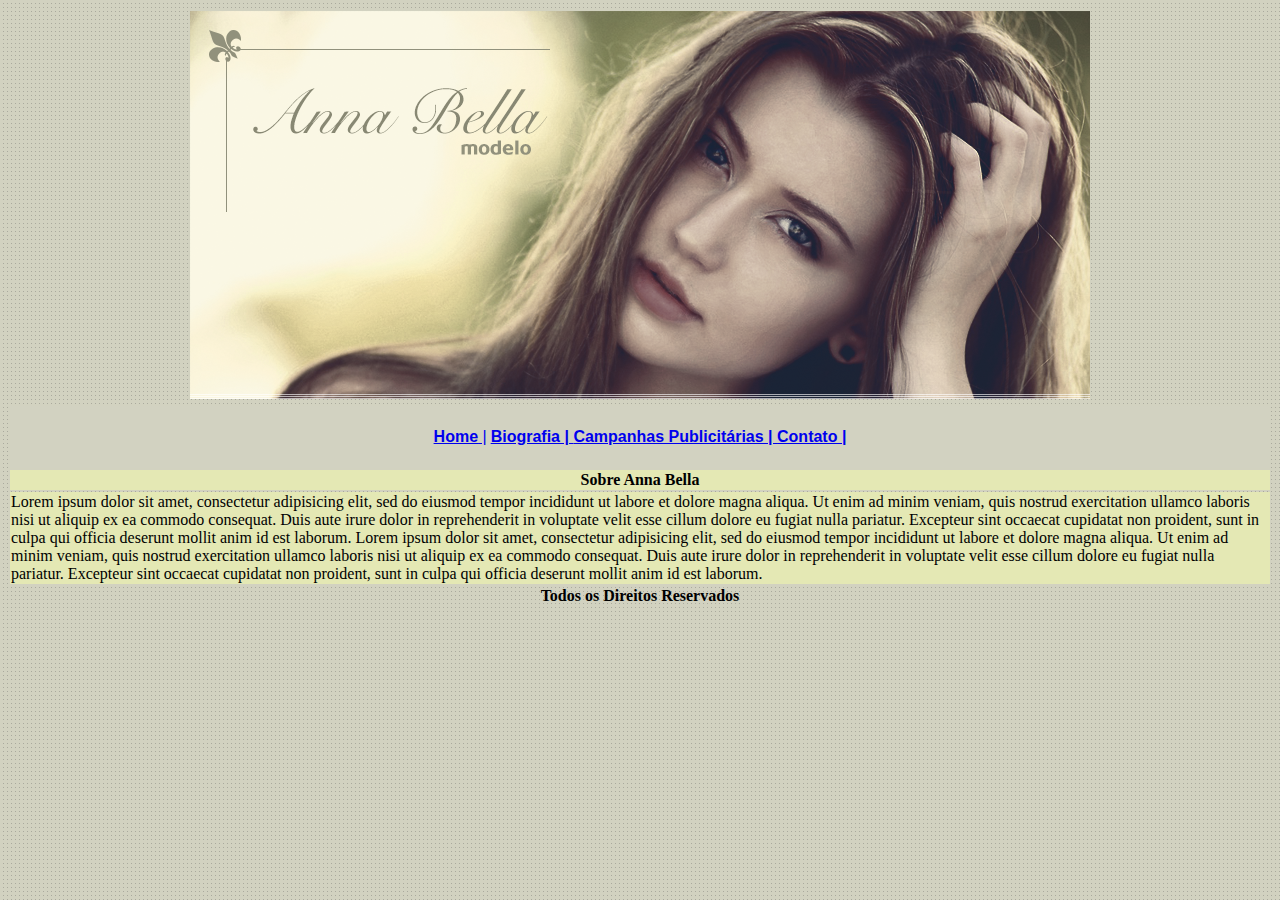
<file: index.html>
<!DOCTYPE html>
<html>
	<head>
		<meta charset="utf-8">



		<title> Anna Bela - Página Principal </title>

		<link rel="stylesheet" type="text/css" href="style.css">


		
</head>


<body>

<table border="0">
	
	<tr>

		<td align="center" colspan="2" width="100"><img src="capa.png"></td>

	</tr>
<tr class="cor_fundo" width="500px">
	<td height="60"align="center" colspan="2">
		
		<a class="letra" href="index.html"><b>Home</b> |</a>  

		<a class="letra" href="biografia.html"> <b> Biografia | </b> </a>

		<a class="letra" href="campanhas-publicitarias.html"> <b> Campanhas Publicitárias | </a>

		<a class="letra" href="contato.html"> Contato | </a>
</tr>
<tr class="cor_fundo2">
	
	<th>Sobre Anna Bella </th>


</tr>	

<tr>
	<td class="cor_fundo2"> Lorem ipsum dolor sit amet, consectetur adipisicing elit, sed do eiusmod
	tempor incididunt ut labore et dolore magna aliqua. Ut enim ad minim veniam,
	quis nostrud exercitation ullamco laboris nisi ut aliquip ex ea commodo
	consequat. Duis aute irure dolor in reprehenderit in voluptate velit esse
	cillum dolore eu fugiat nulla pariatur. Excepteur sint occaecat cupidatat non
	proident, sunt in culpa qui officia deserunt mollit anim id est laborum.

Lorem ipsum dolor sit amet, consectetur adipisicing elit, sed do eiusmod
	tempor incididunt ut labore et dolore magna aliqua. Ut enim ad minim veniam,
	quis nostrud exercitation ullamco laboris nisi ut aliquip ex ea commodo
	consequat. Duis aute irure dolor in reprehenderit in voluptate velit esse
	cillum dolore eu fugiat nulla pariatur. Excepteur sint occaecat cupidatat non
	proident, sunt in culpa qui officia deserunt mollit anim id est laborum.</td>


</tr>			


<tr> 

<td align="center"> <b> Todos os Direitos Reservados <b> </td>	


</tr>
</table>




</body>
</html>
</file>
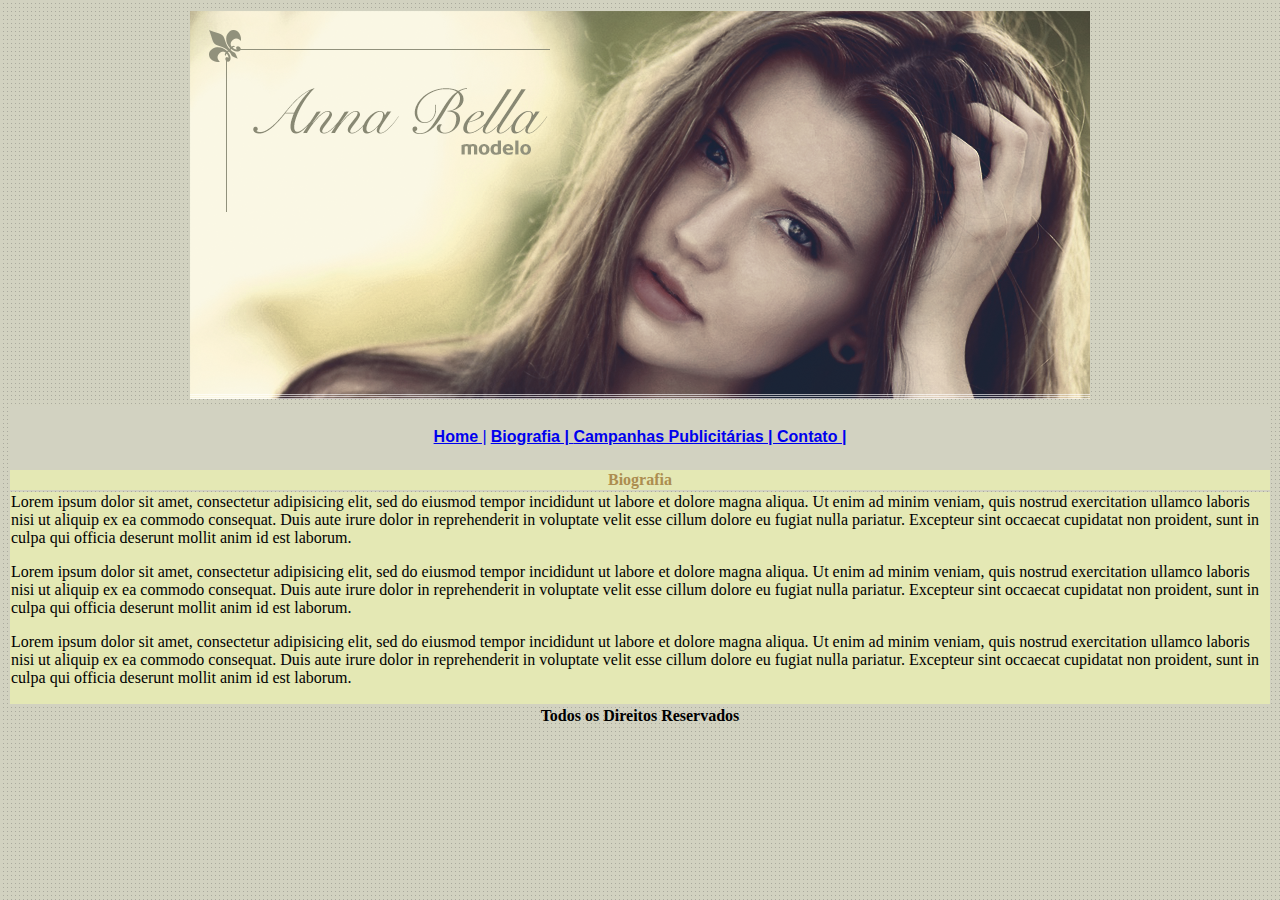
<file: biografia.html>
<!DOCTYPE html>
<html>
	<head>
		<meta charset="utf-8">



		<title> Anna Bela - Página Principal </title>

		<link rel="stylesheet" type="text/css" href="style.css">


		
</head>


<body>

<table border="0">
	
	<tr>

		<td align="center" colspan="2" width="100"><img src="capa.png"></td>

	</tr>
<tr class="cor_fundo" width="500px">
	<td height="60"align="center" colspan="2">
		
		<a class="letra" href="index.html"><b>Home</b> |</a>  

		<a class="letra" href="biografia.html"> <b> Biografia | </b> </a>

		<a class="letra" href="campanhas-publicitarias.html"> <b> Campanhas Publicitárias | </a>

		<a class="letra" href="contato.html"> Contato | </a>
</tr>
<tr class="cor_fundo2">
	
	<th style="color: #AC8D4F ;"> Biografia </th>


</tr>	

<tr>
	<td class="cor_fundo2"> Lorem ipsum dolor sit amet, consectetur adipisicing elit, sed do eiusmod
	tempor incididunt ut labore et dolore magna aliqua. Ut enim ad minim veniam,
	quis nostrud exercitation ullamco laboris nisi ut aliquip ex ea commodo
	consequat. Duis aute irure dolor in reprehenderit in voluptate velit esse
	cillum dolore eu fugiat nulla pariatur. Excepteur sint occaecat cupidatat non
	proident, sunt in culpa qui officia deserunt mollit anim id est laborum.

	<p>

Lorem ipsum dolor sit amet, consectetur adipisicing elit, sed do eiusmod
	tempor incididunt ut labore et dolore magna aliqua. Ut enim ad minim veniam,
	quis nostrud exercitation ullamco laboris nisi ut aliquip ex ea commodo
	consequat. Duis aute irure dolor in reprehenderit in voluptate velit esse
	cillum dolore eu fugiat nulla pariatur. Excepteur sint occaecat cupidatat non
	proident, sunt in culpa qui officia deserunt mollit anim id est laborum.
<p>

	
Lorem ipsum dolor sit amet, consectetur adipisicing elit, sed do eiusmod
tempor incididunt ut labore et dolore magna aliqua. Ut enim ad minim veniam,
quis nostrud exercitation ullamco laboris nisi ut aliquip ex ea commodo
consequat. Duis aute irure dolor in reprehenderit in voluptate velit esse
cillum dolore eu fugiat nulla pariatur. Excepteur sint occaecat cupidatat non
proident, sunt in culpa qui officia deserunt mollit anim id est laborum.


</td>


</tr>			


<tr> 

<td align="center"> <b> Todos os Direitos Reservados <b> </td>	


</tr>
</table>




</body>
</html>
</file>
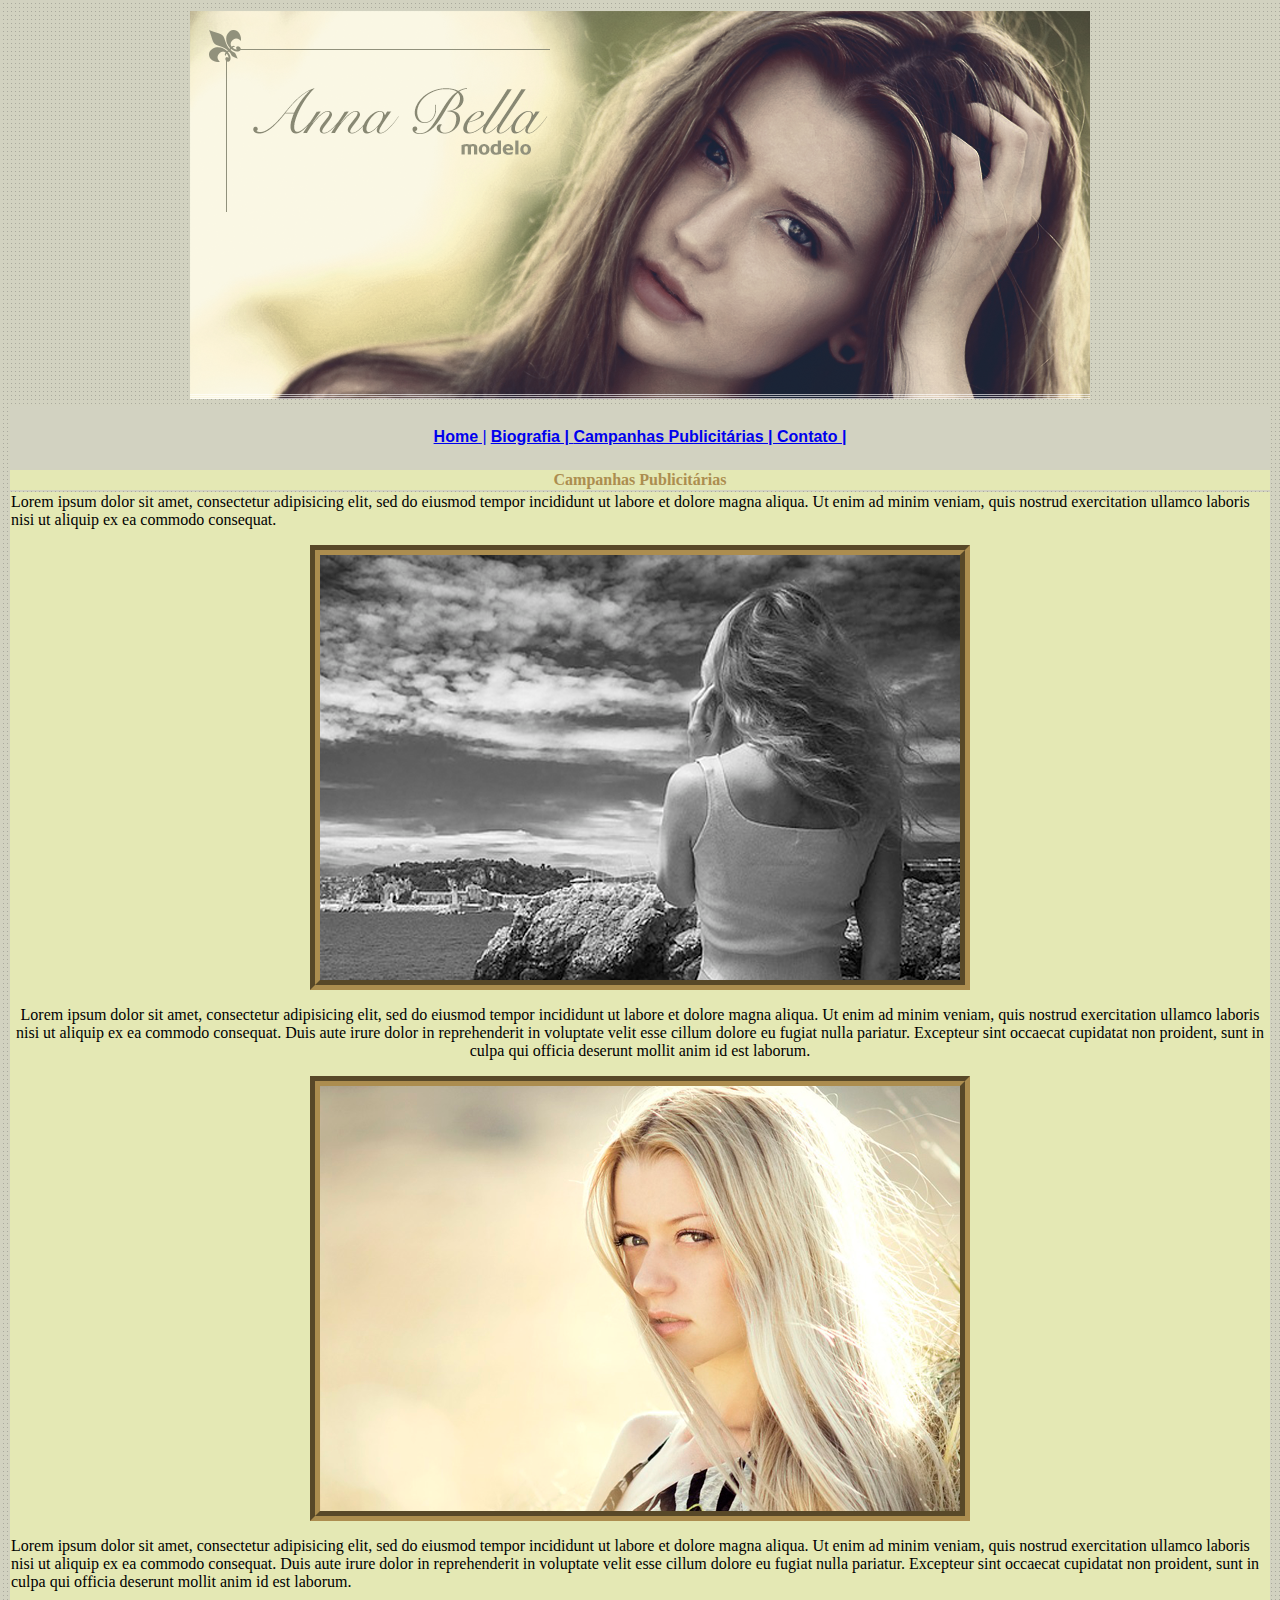
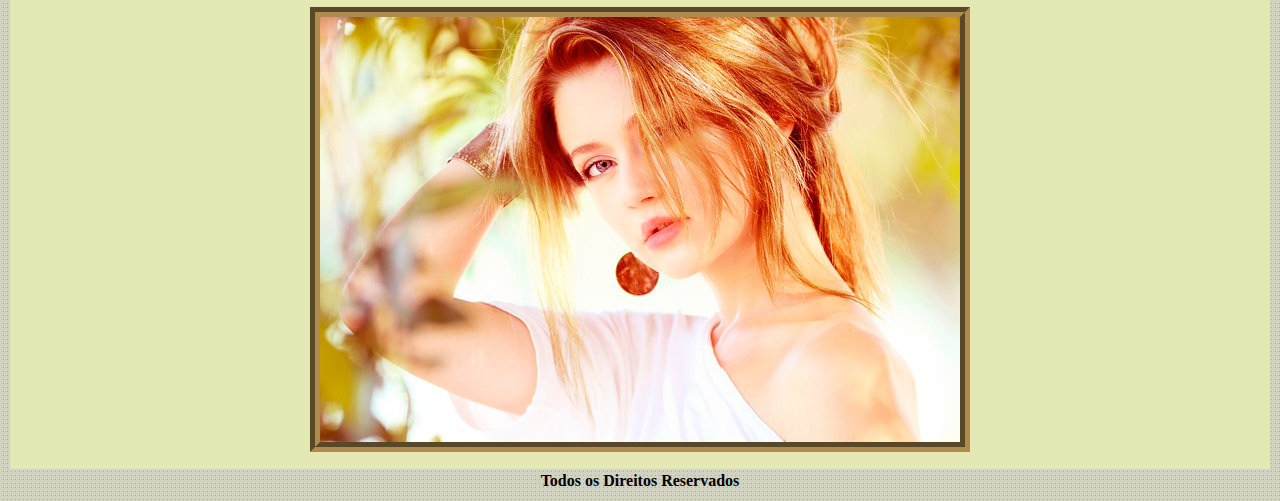
<file: campanhas-publicitarias.html>
<!DOCTYPE html>
<html>
	<head>
		<meta charset="utf-8">



		<title> Anna Bela - Página Principal </title>

		<link rel="stylesheet" type="text/css" href="style.css">


		
</head>


<body>

<table border="0">
	
	<tr>

		<td align="center" colspan="2" width="100"><img src="capa.png"></td>

	</tr>
<tr class="cor_fundo" width="500px">
	<td height="60"align="center" colspan="2">
		
		<a class="letra" href="index.html"><b>Home</b> |</a>  

		<a class="letra" href="biografia.html"> <b> Biografia | </b> </a>

		<a class="letra" href="campanhas-publicitarias.html"> <b> Campanhas Publicitárias | </a>

		<a class="letra" href="contato.html"> Contato | </a>
</tr>
<tr class="cor_fundo2">
	
	<th style="color: #AC8D4F ;"> Campanhas Publicitárias </th>


</tr>	

<tr>
	<td class="cor_fundo2"> Lorem ipsum dolor sit amet, consectetur adipisicing elit, sed do eiusmod
	tempor incididunt ut labore et dolore magna aliqua. Ut enim ad minim veniam,
	quis nostrud exercitation ullamco laboris nisi ut aliquip ex ea commodo
	consequat. <br>
<p align="center">


	<img class="borda" src="foto1.png" align="center"> 


</p>

	<p align="center">

Lorem ipsum dolor sit amet, consectetur adipisicing elit, sed do eiusmod
	tempor incididunt ut labore et dolore magna aliqua. Ut enim ad minim veniam,
	quis nostrud exercitation ullamco laboris nisi ut aliquip ex ea commodo
	consequat. Duis aute irure dolor in reprehenderit in voluptate velit esse
	cillum dolore eu fugiat nulla pariatur. Excepteur sint occaecat cupidatat non
	proident, sunt in culpa qui officia deserunt mollit anim id est laborum.

<p align="center">


	<img class="borda" src="foto2.png" align="center"> 
</p>
	
Lorem ipsum dolor sit amet, consectetur adipisicing elit, sed do eiusmod
tempor incididunt ut labore et dolore magna aliqua. Ut enim ad minim veniam,
quis nostrud exercitation ullamco laboris nisi ut aliquip ex ea commodo
consequat. Duis aute irure dolor in reprehenderit in voluptate velit esse
cillum dolore eu fugiat nulla pariatur. Excepteur sint occaecat cupidatat non
proident, sunt in culpa qui officia deserunt mollit anim id est laborum.

<p align="center">

<img class="borda" src="foto3.png" align="center"> 


</p>


</td>


</tr>			


<tr> 

<td align="center"> <b> Todos os Direitos Reservados <b> </td>	


</tr>
</table>




</body>
</html>
</file>
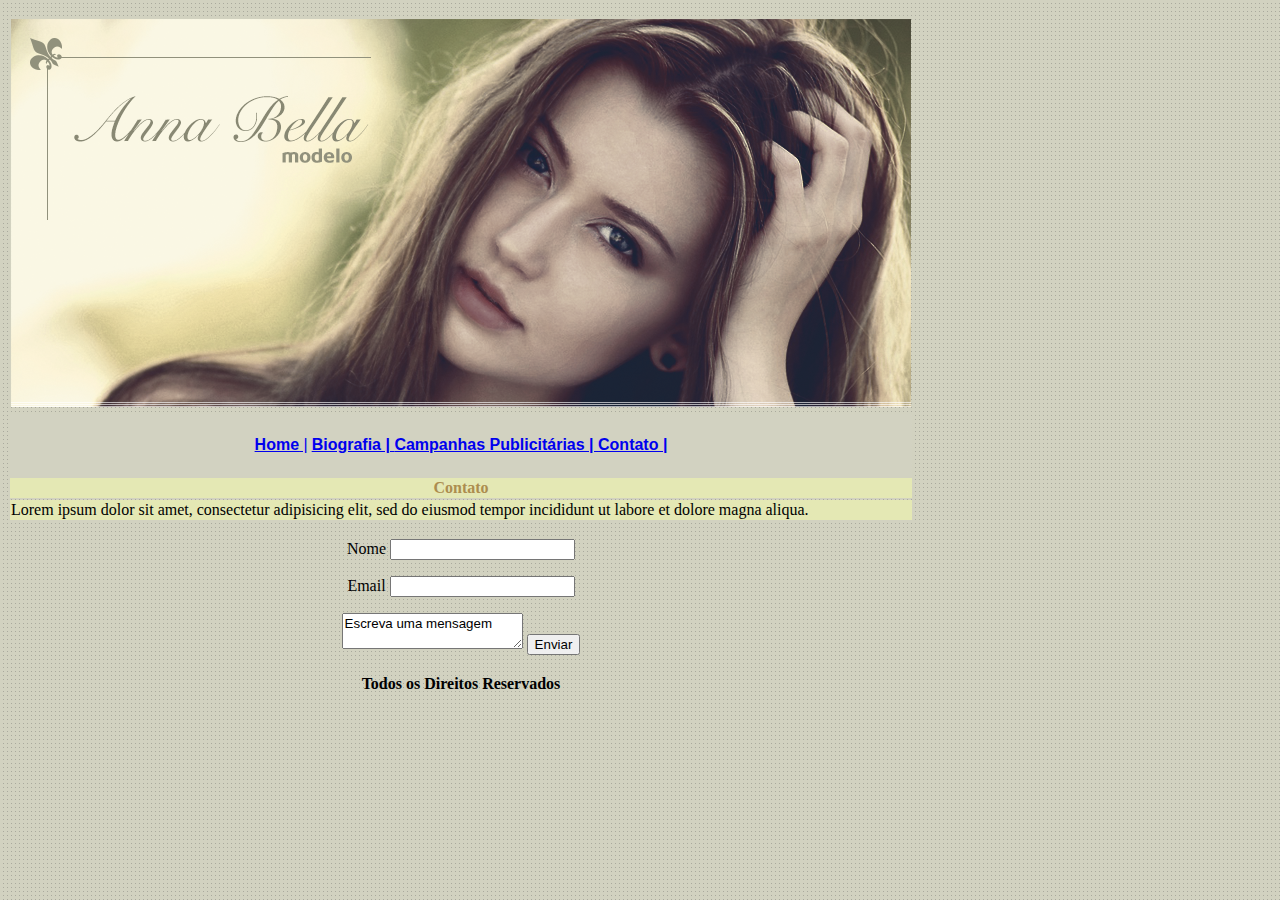
<file: contato.html>
<!DOCTYPE html>
<html>
	<head>
		<meta charset="utf-8">



		<title> Anna Bela - Página Principal </title>

		<link rel="stylesheet" type="text/css" href="style.css">


		
</head>


<body>

<table border="0">
	
	<tr>

		<td align="center" colspan="2" width="100"><img src="capa.png"></td>

	</tr>
<tr class="cor_fundo" width="500px">
	<td height="60"align="center" colspan="2">
		
		<a class="letra" href="index.html"><b>Home</b> |</a>  

		<a class="letra" href="biografia.html"> <b> Biografia | </b> </a>

		<a class="letra" href="campanhas-publicitarias.html"> <b> Campanhas Publicitárias | </a>

		<a class="letra" href="contato.html"> Contato | </a>
</tr>
<tr class="cor_fundo2">
	
	<th style="color: #AC8D4F ;"> Contato </th>


</tr>	

<tr>
	<p> <td colspan="2" class="cor_fundo2"> Lorem ipsum dolor sit amet, consectetur adipisicing elit, sed do eiusmod
	tempor incididunt ut labore et dolore magna aliqua. </td> </p>

	<p></p>	<p></p>



</tr>

<tr>
<td colspan="2">
	


	<form>
		
		<p align="center">

		<label for="nome"> Nome </label>
		<input type="text" name="nome">
		<p align="center">
		<label for="email"> Email </label>
		<input type="text" name="email">
		</p>

	</p>

		<p align="center">

		<textarea class="letra">Escreva uma mensagem</textarea> 
		<button>Enviar</button>

		</p>

		

	</form>
</td>
</tr>			


<tr> 

<td align="center"> <b> Todos os Direitos Reservados <b> </td>	


</tr>
</table>




</body>
</html>
</file>
<file: style.css>
body{

	background: #d2d2c1 url('fundo.png');
}


.cor_fundo {

	background-color: #d2d2c1;
}


.cor_fundo2 {


	background-color: #E4E8B4 ;

}



.letra {


	font-family: sans-serif;
	font-weight: 10px;

}


.letra_titulo {

	font-style: sans-serif;
	font-weight: 10px;
	font


}



.borda {



border: 10px groove #AC8D4F;

}
</file>
